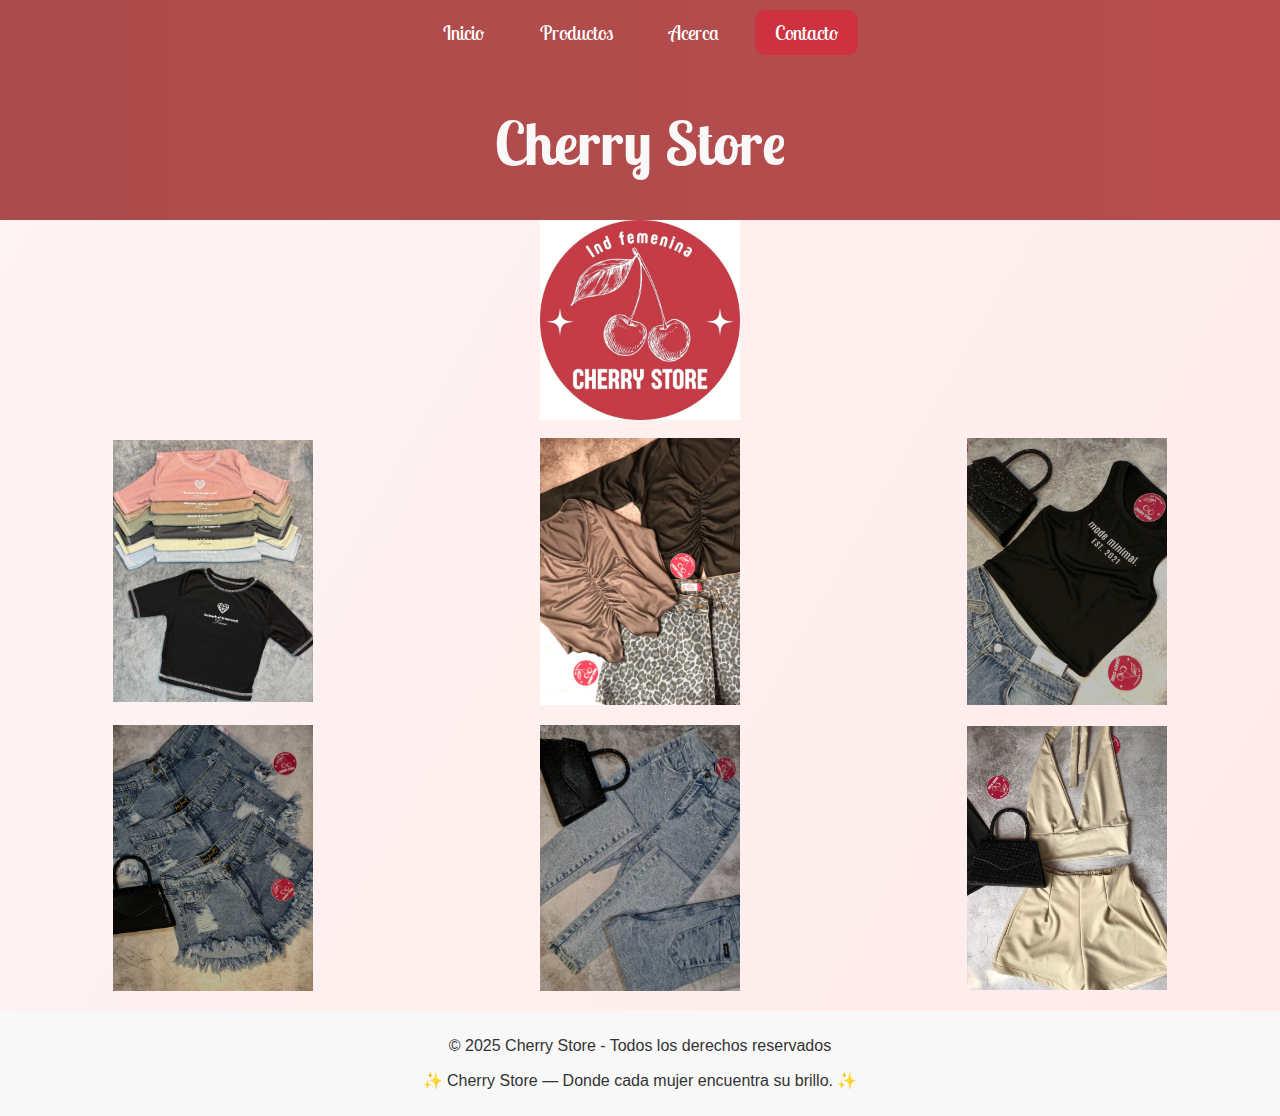
<file: index.html>
<!DOCTYPE html>
<html lang="es">
<head>
    <link rel="preconnect" href="https://fonts.googleapis.com">
    <link rel="preconnect" href="https://fonts.gstatic.com" crossorigin>
    <link href="https://fonts.googleapis.com/css2?family=Lobster+Two:ital,wght@0,400;0,700;1,400;1,700&display=swap" rel="stylesheet">

    <link rel="stylesheet" href="estilo.css">                                                                                                                     
    <meta charset="UTF-8">
    <meta name="viewport" content="width=device-width, initial-scale=1.0">
    <title>Mi Proyecto Web</title>
</head>
<body>

    <nav>
       <div class="page">
        <header>
            <div class="nav-row">
                <nav>
                    <ul>
                        <li><a href="index.html">Inicio</a></li>
                        <li><a href="productos.html">Productos</a></li>
                        <li><a href="acercaa.html">Acerca</a></li>
                        <li><a class="cta" href="contacto.html">Contacto</a></li>
                    </ul>
                </nav>
            </div>
        </header>
    </nav><header>
        <h1>Cherry Store</h1>
    </header> <div>
    <img src="logo2.png.jpeg" alt="Logo del proyecto" style="display: block; margin: auto;" width="200"></div>
    <br>
<div class="fila">
<img src="remera.png.jpeg" alt="Logo del proyecto" style="display: block; margin: auto;" width="200">
<img src="camiseta.png.jpeg" alt="Logo del proyecto" style="display: block; margin: auto;" width="200">
<img src="musculosa,png.jpeg" alt="Logo del proyecto" style="display: block; margin: auto;" width="200">
</div>
<div class="fila">
<img src="short.png.jpeg" alt="Logo del proyecto" style="display: block; margin: auto;" width="200">
<img src="jean.png.jpeg" alt="Logo del proyecto" style="display: block; margin: auto;" width="200">
<img src="conjunto.png.jpeg" alt="Logo del proyecto" style="display: block; margin: auto;" width="200">
</div>
    <footer style="text-align: center; background-color: #f8f8f8; padding: 10px;">
        <p>© 2025 Cherry Store - Todos los derechos reservados</p>
        <p>✨ Cherry Store — Donde cada mujer encuentra su brillo. ✨</p>
    </footer>


</body></html>
</file>
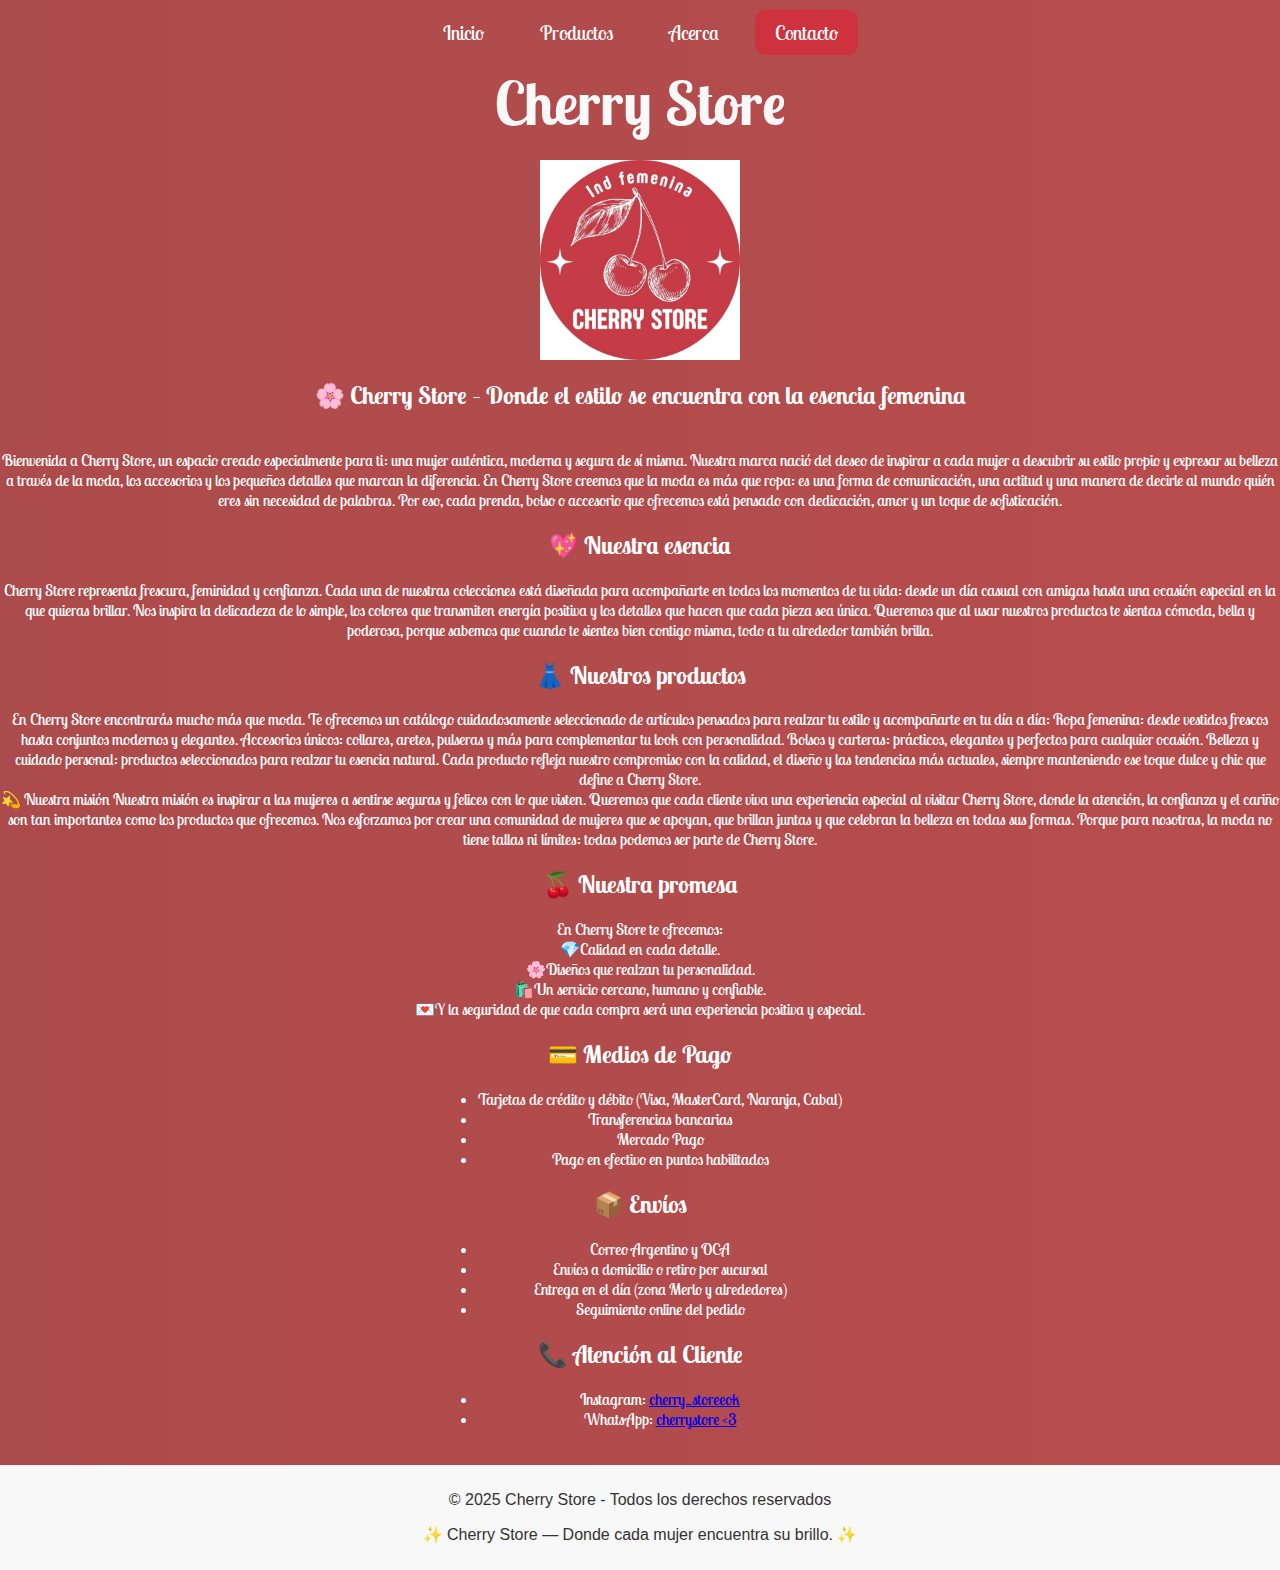
<file: acercaa.html>
<!DOCTYPE html>
<html lang="es">
<head>
    <meta charset="UTF-8">
    <meta name="viewport" content="width=device-width, initial-scale=1.0">
    <title>Cherry Store - Inicio</title>

    <!-- Estilos -->
    <link rel="stylesheet" href="estilo.css">

    <!-- Fuentes -->
    <link rel="preconnect" href="https://fonts.googleapis.com">
    <link rel="preconnect" href="https://fonts.gstatic.com" crossorigin>
    <link href="https://fonts.googleapis.com/css2?family=Lobster+Two:wght@400;700&display=swap" rel="stylesheet">
</head>

<body>

    <!-- Encabezado y menú -->
    <header>
        <nav>
            <ul>
                <li><a href="index.html">Inicio</a></li>
                <li><a href="productos.html">Productos</a></li>
                <li><a href="acercaa.html">Acerca</a></li>
                <li><a class="cta" href="contacto.html">Contacto</a></li>
            </ul>
        </nav>
        <h1 style="text-align: center;">Cherry Store</h1>
        <img src="logo2.png.jpeg" alt="Logo de Cherry Store" width="200" style="display: block; margin: auto;">
    

 <h2><center>🌸 Cherry Store – Donde el estilo se encuentra con la esencia femenina</center></h2>




<br>
Bienvenida a Cherry Store, un espacio creado especialmente para ti: una mujer auténtica, moderna y segura de sí misma.
Nuestra marca nació del deseo de inspirar a cada mujer a descubrir su estilo propio y expresar su belleza a través de la moda, los accesorios y los pequeños detalles que marcan la diferencia.

En Cherry Store creemos que la moda es más que ropa: es una forma de comunicación, una actitud y una manera de decirle al mundo quién eres sin necesidad de palabras. Por eso, cada prenda, bolso o accesorio que ofrecemos está pensado con dedicación, amor y un toque de sofisticación.

<h2><center>💖 Nuestra esencia</center></h2>

Cherry Store representa frescura, feminidad y confianza.
Cada una de nuestras colecciones está diseñada para acompañarte en todos los momentos de tu vida: desde un día casual con amigas hasta una ocasión especial en la que quieras brillar.

Nos inspira la delicadeza de lo simple, los colores que transmiten energía positiva y los detalles que hacen que cada pieza sea única.
Queremos que al usar nuestros productos te sientas cómoda, bella y poderosa, porque sabemos que cuando te sientes bien contigo misma, todo a tu alrededor también brilla.

<h2><center>👗 Nuestros productos</center></h2>

En Cherry Store encontrarás mucho más que moda. Te ofrecemos un catálogo cuidadosamente seleccionado de artículos pensados para realzar tu estilo y acompañarte en tu día a día:

Ropa femenina: desde vestidos frescos hasta conjuntos modernos y elegantes.

Accesorios únicos: collares, aretes, pulseras y más para complementar tu look con personalidad.

Bolsos y carteras: prácticos, elegantes y perfectos para cualquier ocasión.

Belleza y cuidado personal: productos seleccionados para realzar tu esencia natural.

Cada producto refleja nuestro compromiso con la calidad, el diseño y las tendencias más actuales, siempre manteniendo ese toque dulce y chic que define a Cherry Store.
<br>
💫 Nuestra misión

Nuestra misión es inspirar a las mujeres a sentirse seguras y felices con lo que visten.
Queremos que cada cliente viva una experiencia especial al visitar Cherry Store, donde la atención, la confianza y el cariño son tan importantes como los productos que ofrecemos.

Nos esforzamos por crear una comunidad de mujeres que se apoyan, que brillan juntas y que celebran la belleza en todas sus formas. Porque para nosotras, la moda no tiene tallas ni límites: todas podemos ser parte de Cherry Store.

<h2><center>🍒 Nuestra promesa</center></h2>

En Cherry Store te ofrecemos: <br>

     💎Calidad en cada detalle. <br>
     🌸Diseños que realzan tu personalidad. <br>
     🛍️Un servicio cercano, humano y confiable. <br>
     💌Y la seguridad de que cada compra será una experiencia positiva y especial.


    <section>
        <h2>💳 Medios de Pago</h2>
        <ul>
            <li>Tarjetas de crédito y débito (Visa, MasterCard, Naranja, Cabal)</li>
            <li>Transferencias bancarias</li>
            <li>Mercado Pago</li>
            <li>Pago en efectivo en puntos habilitados</li>
        </ul>

        <h2>📦 Envíos</h2>
        <ul>
            <li>Correo Argentino y OCA</li>
            <li>Envíos a domicilio o retiro por sucursal</li>
            <li>Entrega en el día (zona Merlo y alrededores)</li>
            <li>Seguimiento online del pedido</li>
        </ul>

        <h2>📞 Atención al Cliente</h2>
        <ul>
            <li>Instagram: <a href="https://www.instagram.com/cherry_storeeok?igsh=MWkyYjh4aWh6ejZiYw==" target="_blank">cherry_storeeok</a></li>
            <li>WhatsApp: <a href="https://whatsapp.com/biz/">cherrystore <3</a></li>
        </ul>
    </section>
</header>
    <footer style="text-align: center; background-color: #f8f8f8; padding: 10px;">
        <p>© 2025 Cherry Store - Todos los derechos reservados</p>
        <p>✨ Cherry Store — Donde cada mujer encuentra su brillo. ✨</p>
    </footer>

</body>
</html>
</file>
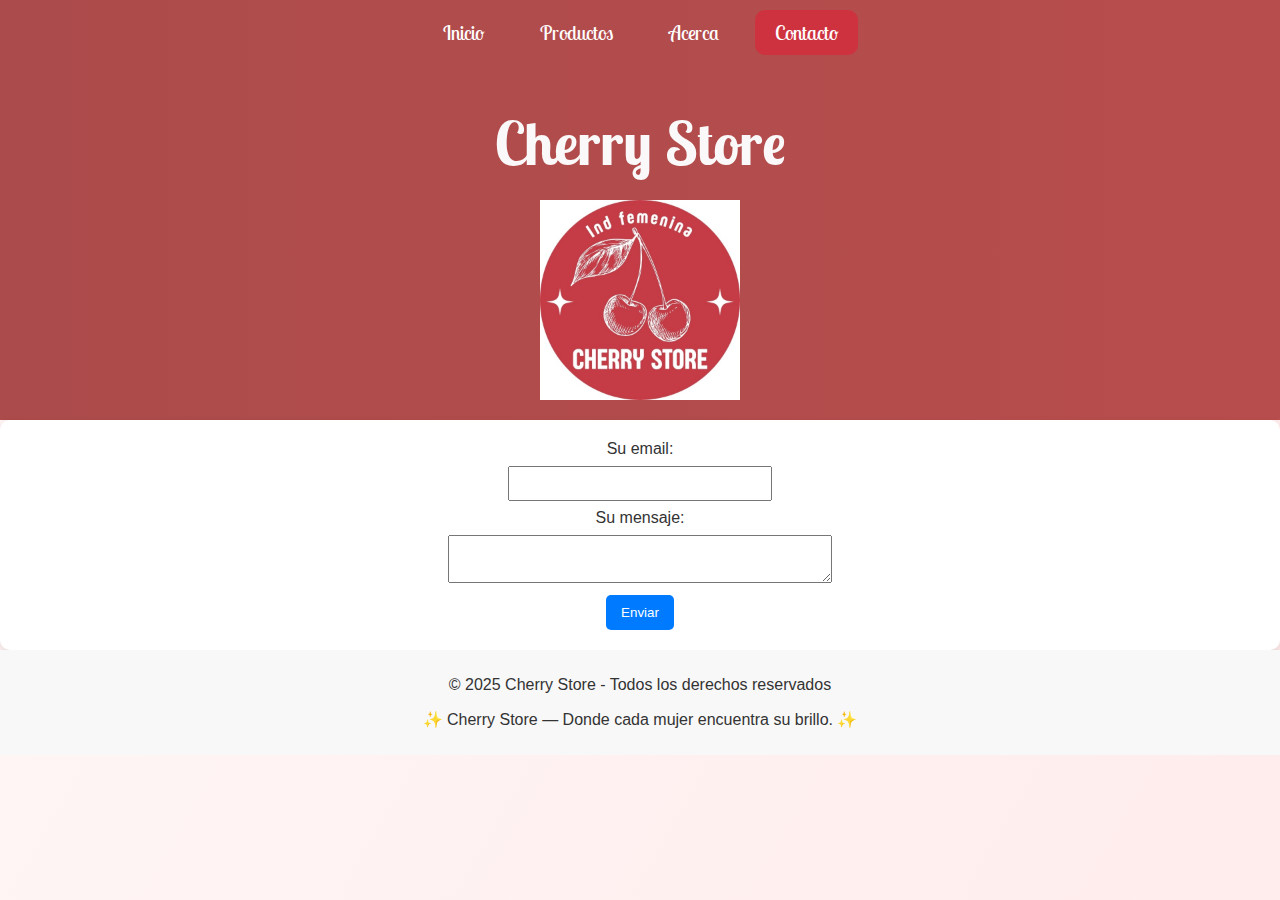
<file: contacto.html>
<!DOCTYPE html>
<html lang="es">
<head>
    <link rel="preconnect" href="https://fonts.googleapis.com">
    <link rel="preconnect" href="https://fonts.gstatic.com" crossorigin>
    <link href="https://fonts.googleapis.com/css2?family=Lobster+Two:ital,wght@0,400;0,700;1,400;1,700&display=swap" rel="stylesheet">

    <link rel="stylesheet" href="estilo.css">                                                                                                                     
    <meta charset="UTF-8">
    <meta name="viewport" content="width=device-width, initial-scale=1.0">
    <title>Mi Proyecto Web</title>
</head>
<body>
       <nav>
       <div class="page">
        <header>
            <div class="nav-row">
                <nav>
                    <ul>
                        <li><a href="index.html">Inicio</a></li>
                        <li><a href="productos.html">Productos</a></li>
                        <li><a href="acercaa.html">Acerca</a></li>
                        <li><a class="cta" href="contacto.html">Contacto</a></li>
                    </ul>
                </nav>
            </div>

        </header>
    </nav>
     <header>
    <h1>Cherry Store</h1>
    <img src="logo2.png.jpeg" alt="Logo del proyecto" width="200">
   </header>

<main>

  <form action="https://formspree.io/f/mjkpvkng" method="POST" 
        style="text-align:center; background:white; padding:20px 30px; border-radius:10px; box-shadow:0 4px 10px rgba(0,0,0,0.1);">

    <label>
      Su email:<br>
      <input type="email" name="email" required style="width:20%; margin:8px 0; padding:8px;">
    </label><br>

    <label>
      Su mensaje:<br>
      <textarea name="message" required style="width:30%; margin:8px 0; padding:8px;"></textarea>
    </label><br>

    <button type="submit" style="background-color:#007bff; color:white; border:none; padding:10px 15px; border-radius:5px; cursor:pointer;">
      Enviar
    </button>

  </form>


    <footer style="text-align: center; background-color: #f8f8f8; padding: 10px;">
        <p>© 2025 Cherry Store - Todos los derechos reservados</p>
        <p>✨ Cherry Store — Donde cada mujer encuentra su brillo. ✨</p>
    </footer>
</body>
</html>
</file>
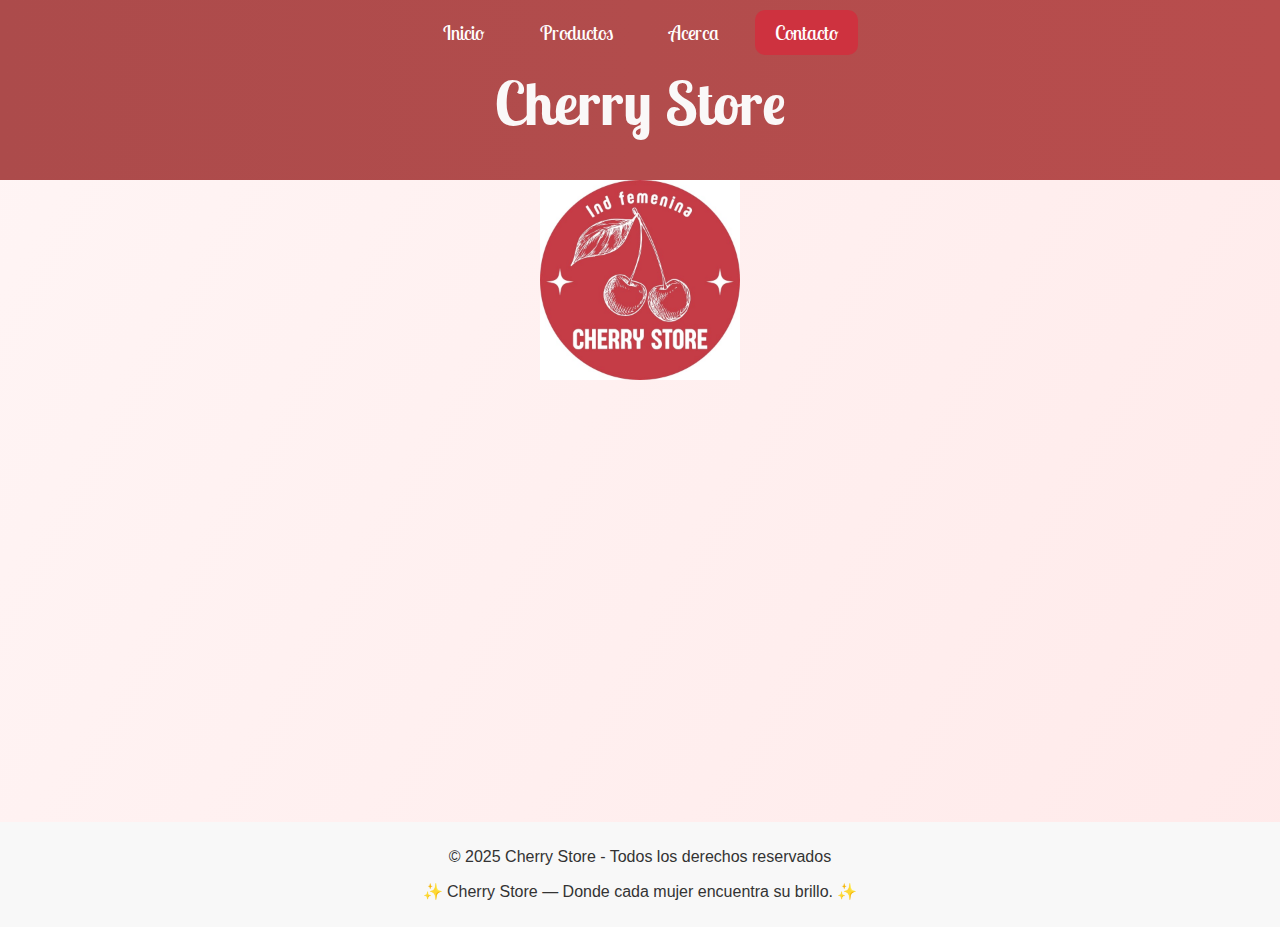
<file: productos.html>
<!DOCTYPE html>
<html lang="es">
<head>
    <meta charset="UTF-8">
    <meta name="viewport" content="width=device-width, initial-scale=1.0">
        <link rel="preconnect" href="https://fonts.googleapis.com">
    <link rel="preconnect" href="https://fonts.gstatic.com" crossorigin>
    <link href="https://fonts.googleapis.com/css2?family=Lobster+Two:ital,wght@0,400;0,700;1,400;1,700&display=swap" rel="stylesheet">
    <title>Productos</title>
    <link rel="stylesheet" href="estilo.css">
</head>
<body>
        <nav>
       <div class="page">
        <header>
            
            <div class="nav-row">
                <nav>
                    <ul>
                        <li><a href="index.html">Inicio</a></li>
                        <li><a href="productos.html">Productos</a></li>
                        <li><a href="acercaa.html">Acerca</a></li>
                        <li><a class="cta" href="contacto.html">Contacto</a></li>
                    </ul>
                </nav>
            </div>
                    <h1>Cherry Store</h1>
    </header> 
    
<img src="logo2.png.jpeg" alt="Logo del proyecto" style="display: block; margin: auto;" width="200">
 <footer style="text-align: center;">
        </header>
    </nav>
<section class="productos">
  <div class="producto">
    <img src= "remera.png.jpeg" alt="Producto 1">
    <h2>Remeras/Camisetas</h2></span><br> 
    <a href="#" class="btn">ver mas</a>
  </div>

  <div class="producto">
    <img src="short.png.jpeg" alt="Producto 2">
    <h2>Shorts/Shorts pollera</h2>
    <br>
    <a href="#" class="btn">ver mas</a>
  </div>

   <div class="producto">
    <img src="jeann.png.jpeg" alt="Producto 3">
    <h2>Jeans</h2><br>
    <a href="#" class="btn">ver mas</a>
  </div>
</section>
    <footer style="text-align: center; background-color: #f8f8f8; padding: 10px;">
        <p>© 2025 Cherry Store - Todos los derechos reservados</p>
        <p>✨ Cherry Store — Donde cada mujer encuentra su brillo. ✨</p>
    </footer>
</body>
</html>
</file>
<file: estilo.css>
/* --------------------------------------------------
🌸 ESTILOS GENERALES DE LA PÁGINA
-------------------------------------------------- */
body {
  font-family: 'Poppins', sans-serif;
  background: linear-gradient(120deg, #fff5f5, #ffeaea);
  color: #333;
  margin: 0;
  padding: 0;
}

/* --------------------------------------------------
🍒 HEADER (encabezado principal)
-------------------------------------------------- */
header {
  background: linear-gradient(90deg, #ac4b4b, #b84d4d);
  color: white;
  display: flex;
  flex-direction: column; /* organiza el contenido en columna */
  align-items: center;    /* centra horizontalmente */
  text-align: center;     /* centra el texto */
  padding: 20px 0;
  font-family: 'Lobster Two', cursive;
}

/* Título principal del encabezado */
header h1 {
  font-size: 60px;
  color: #faf8f8;
  margin: 20px 0;
  transition: transform 0.3s ease;
}

/* Efecto al pasar el mouse sobre el título */
header h1:hover {
  transform: scale(1.05);
}

/* --------------------------------------------------
🍒 NAVEGACIÓN (menú superior)
-------------------------------------------------- */
nav ul {
  list-style: none;           /* elimina viñetas */
  display: flex;              /* usa flexbox para alinear los enlaces */
  justify-content: center;    /* centra el menú */
  align-items: center;
  gap: 16px;                  /* espacio entre enlaces */
  padding: 0;
  margin: 0;
}

/* Enlaces del menú */
nav ul li a {
  text-decoration: none;
  color: #ffffff;
  padding: 10px 20px;
  font-size: 20px;
  border-radius: 6px;
  transition: background 0.3s, color 0.3s, transform 0.12s;
}

/* Efecto hover en los enlaces */
nav ul li a:hover {
  background: rgba(255, 255, 255, 0.12);
  color: #000000;
  transform: translateY(-2px);
}

/* Botón de contacto destacado */
nav ul li a.cta {
  background-color: #ce323f;
  color: white;
  border-radius: 10px;
}

nav ul li a.cta:hover {
  background-color: #ff8fa3;
}

/* --------------------------------------------------
🖼️ FILAS DE IMÁGENES (por ejemplo, galería de productos)
-------------------------------------------------- */
.fila {
  display: flex;              /* organiza las imágenes en fila */
  justify-content: center;    /* centra la fila horizontalmente */
  gap: 0px;                   /* espacio entre imágenes */
  margin-bottom: 20px;        /* espacio entre filas */
}

.fila img {
  width: 200px;               /* tamaño fijo */
  height: auto;               /* mantiene proporciones */
}

/* --------------------------------------------------
🛍️ SECCIÓN DE PRODUCTOS (grid de catálogo)
-------------------------------------------------- */
.productos {
  display: grid;
  grid-template-columns: repeat(auto-fit, minmax(250px, 1fr));
  gap: 2rem;
  padding: 3rem;
  max-width: 1200px;
  margin: auto;
}

/* Tarjeta individual de producto */
.producto {
  background: white;
  border-radius: 15px;
  box-shadow: 0 4px 10px rgba(172, 75, 75, 0.2);
  overflow: hidden;
  text-align: center;
  transition: transform 0.3s ease, box-shadow 0.3s ease;
  opacity: 0;
  transform: translateY(20px);
  animation: aparecer 0.6s ease forwards;
}

/* Animación escalonada para que aparezcan una tras otra */
.producto:nth-child(1) { animation-delay: 0.2s; }
.producto:nth-child(2) { animation-delay: 0.4s; }
.producto:nth-child(3) { animation-delay: 0.6s; }

/* Imagen del producto */
.producto img {
  width: 100%;
  height: 220px;
  object-fit: cover;
  border-bottom: 3px solid #b84d4d;
}

/* Título del producto */
.producto h2 {
  font-size: 1.3rem;
  margin: 1rem 0 0.5rem;
  color: #ac4b4b;
}

/* Descripción del producto */
.producto p {
  color: #666;
  font-size: 0.95rem;
  margin: 0 1rem 1rem;
}

/* Precio del producto */
.precio {
  font-weight: bold;
  color: #b84d4d;
  font-size: 1.1rem;
}

/* Botón de compra o ver más */
.btn {
  display: inline-block;
  background: linear-gradient(135deg, #ac4b4b, #b84d4d);
  color: white;
  text-decoration: none;
  padding: 0.6rem 1.4rem;
  border-radius: 25px;
  transition: background 0.3s, transform 0.2s;
  margin-bottom: 1rem;
}

/* Hover en el botón */
.btn:hover {
  background: linear-gradient(135deg, #b84d4d, #ac4b4b);
  transform: scale(1.05);
}

/* Efecto aparición de las tarjetas */
@keyframes aparecer {
  to {
    opacity: 1;
    transform: translateY(0);
  }
}

/* --------------------------------------------------
📱 RESPONSIVE (adaptación para pantallas chicas)
-------------------------------------------------- */
@media (max-width: 600px) {
  header h1 {
    font-size: 40px;
  }

  nav ul li a {
    font-size: 16px;
    padding: 8px 10px;
  }

  .productos {
    padding: 1.5rem;
    gap: 1.5rem;
  }
}
</file>
